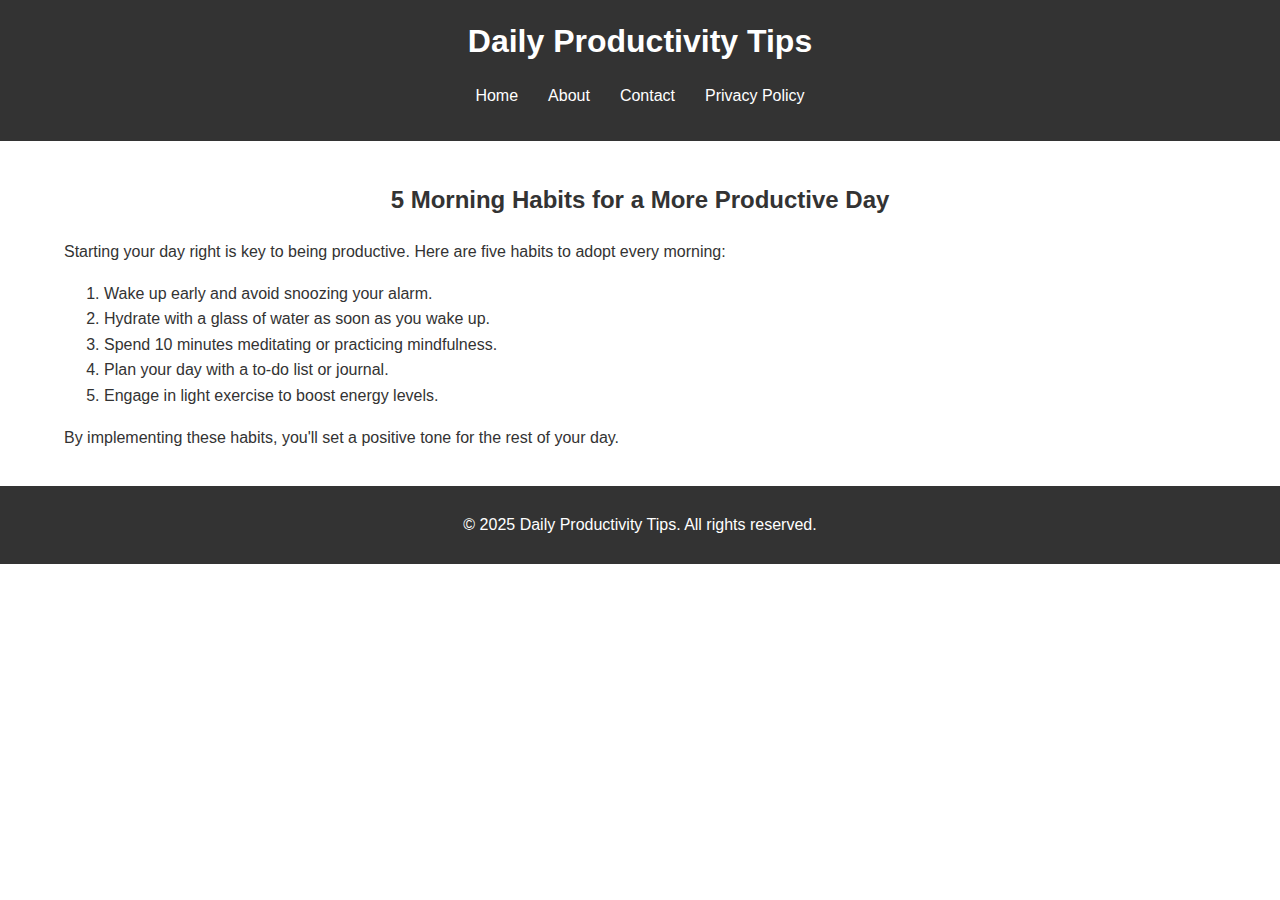
<file: article1.html>
<!DOCTYPE html>
<html lang="en">
<head>
    <meta charset="UTF-8">
    <meta name="viewport" content="width=device-width, initial-scale=1.0">
    <title>5 Morning Habits for a More Productive Day</title>
    <link rel="stylesheet" href="styles.css">
</head>
<body>
    <header>
        <div class="container">
            <h1>Daily Productivity Tips</h1>
            <nav>
                <ul>
                    <li><a href="index.html">Home</a></li>
                    <li><a href="about.html">About</a></li>
                    <li><a href="contact.html">Contact</a></li>
                    <li><a href="privacy.html">Privacy Policy</a></li>
                </ul>
            </nav>
        </div>
    </header>
    <main>
        <div class="container">
            <h2>5 Morning Habits for a More Productive Day</h2>
            <p>Starting your day right is key to being productive. Here are five habits to adopt every morning:</p>
            <ol>
                <li>Wake up early and avoid snoozing your alarm.</li>
                <li>Hydrate with a glass of water as soon as you wake up.</li>
                <li>Spend 10 minutes meditating or practicing mindfulness.</li>
                <li>Plan your day with a to-do list or journal.</li>
                <li>Engage in light exercise to boost energy levels.</li>
            </ol>
            <p>By implementing these habits, you'll set a positive tone for the rest of your day.</p>
        </div>
    </main>
    <footer>
        <div class="container">
            <p>&copy; 2025 Daily Productivity Tips. All rights reserved.</p>
        </div>
    </footer>
</body>
</html>
</file>
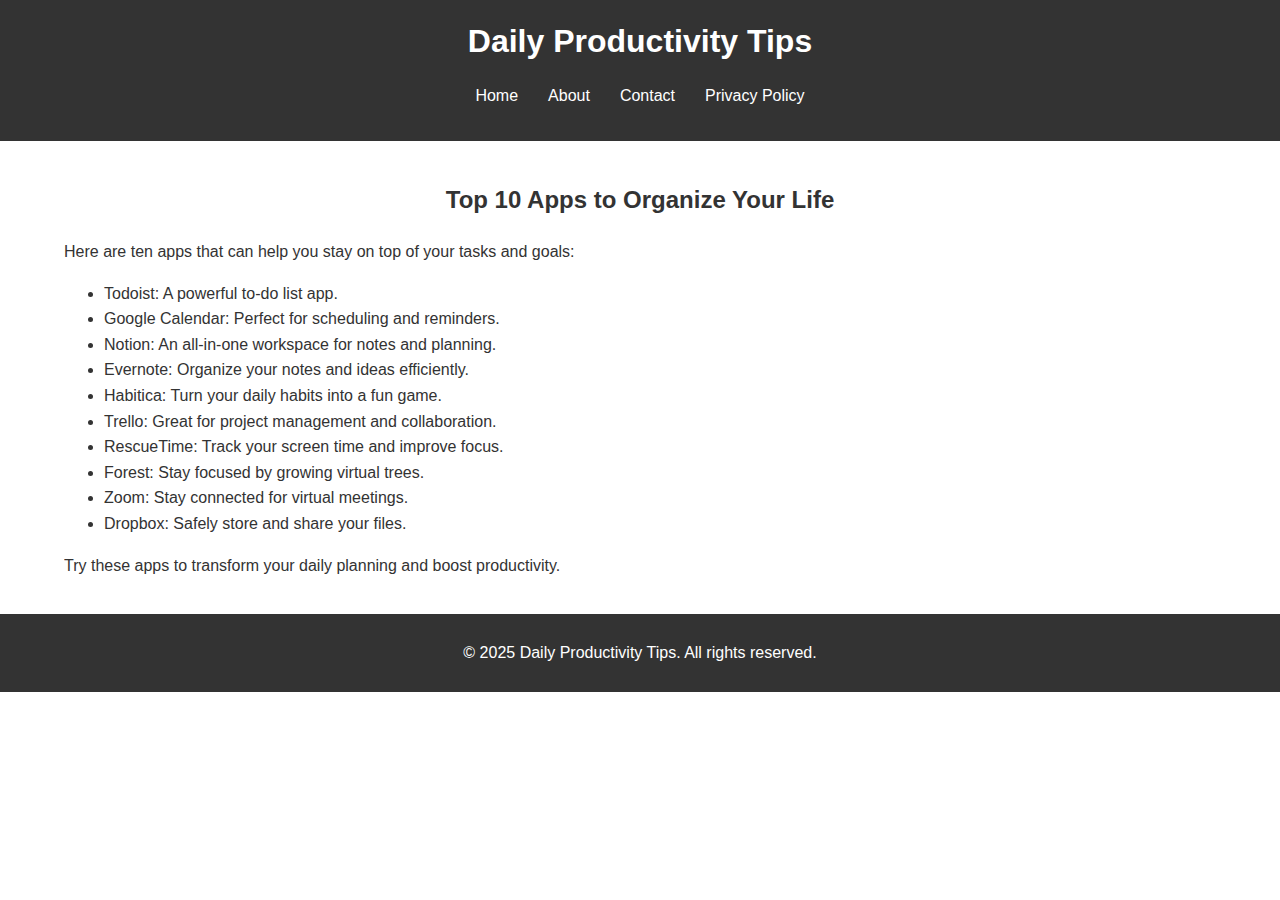
<file: article2.html>
<!DOCTYPE html>
<html lang="en">
<head>
    <meta charset="UTF-8">
    <meta name="viewport" content="width=device-width, initial-scale=1.0">
    <title>Top 10 Apps to Organize Your Life</title>
    <link rel="stylesheet" href="styles.css">
</head>
<body>
    <header>
        <div class="container">
            <h1>Daily Productivity Tips</h1>
            <nav>
                <ul>
                    <li><a href="index.html">Home</a></li>
                    <li><a href="about.html">About</a></li>
                    <li><a href="contact.html">Contact</a></li>
                    <li><a href="privacy.html">Privacy Policy</a></li>
                </ul>
            </nav>
        </div>
    </header>
    <main>
        <div class="container">
            <h2>Top 10 Apps to Organize Your Life</h2>
            <p>Here are ten apps that can help you stay on top of your tasks and goals:</p>
            <ul>
                <li>Todoist: A powerful to-do list app.</li>
                <li>Google Calendar: Perfect for scheduling and reminders.</li>
                <li>Notion: An all-in-one workspace for notes and planning.</li>
                <li>Evernote: Organize your notes and ideas efficiently.</li>
                <li>Habitica: Turn your daily habits into a fun game.</li>
                <li>Trello: Great for project management and collaboration.</li>
                <li>RescueTime: Track your screen time and improve focus.</li>
                <li>Forest: Stay focused by growing virtual trees.</li>
                <li>Zoom: Stay connected for virtual meetings.</li>
                <li>Dropbox: Safely store and share your files.</li>
            </ul>
            <p>Try these apps to transform your daily planning and boost productivity.</p>
        </div>
    </main>
    <footer>
        <div class="container">
            <p>&copy; 2025 Daily Productivity Tips. All rights reserved.</p>
        </div>
    </footer>
</body>
</html>
</file>
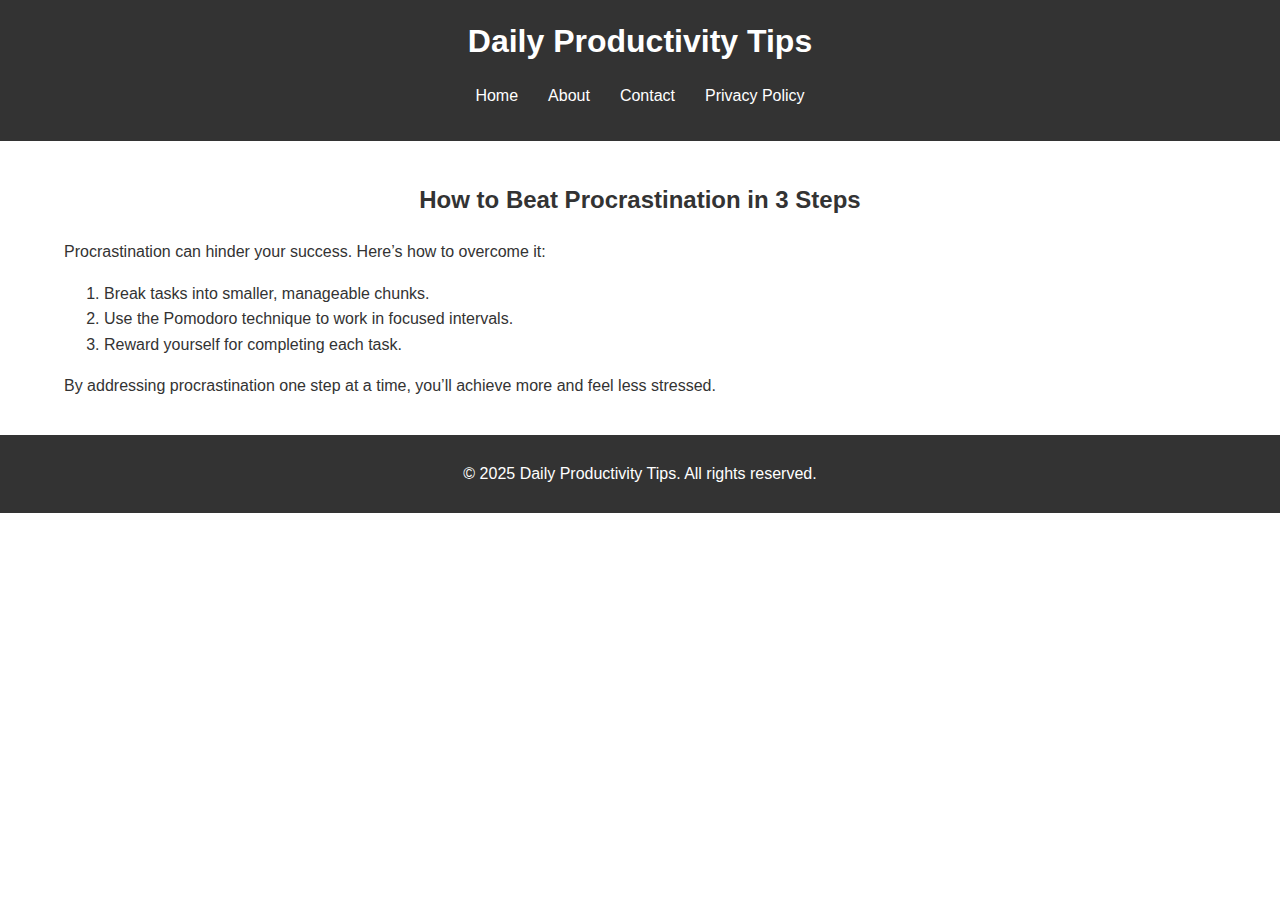
<file: article3.html>
<!DOCTYPE html>
<html lang="en">
<head>
    <meta charset="UTF-8">
    <meta name="viewport" content="width=device-width, initial-scale=1.0">
    <title>How to Beat Procrastination in 3 Steps</title>
    <link rel="stylesheet" href="styles.css">
</head>
<body>
    <header>
        <div class="container">
            <h1>Daily Productivity Tips</h1>
            <nav>
                <ul>
                    <li><a href="index.html">Home</a></li>
                    <li><a href="about.html">About</a></li>
                    <li><a href="contact.html">Contact</a></li>
                    <li><a href="privacy.html">Privacy Policy</a></li>
                </ul>
            </nav>
        </div>
    </header>
    <main>
        <div class="container">
            <h2>How to Beat Procrastination in 3 Steps</h2>
            <p>Procrastination can hinder your success. Here’s how to overcome it:</p>
            <ol>
                <li>Break tasks into smaller, manageable chunks.</li>
                <li>Use the Pomodoro technique to work in focused intervals.</li>
                <li>Reward yourself for completing each task.</li>
            </ol>
            <p>By addressing procrastination one step at a time, you’ll achieve more and feel less stressed.</p>
        </div>
    </main>
    <footer>
        <div class="container">
            <p>&copy; 2025 Daily Productivity Tips. All rights reserved.</p>
        </div>
    </footer>
</body>
</html>
</file>
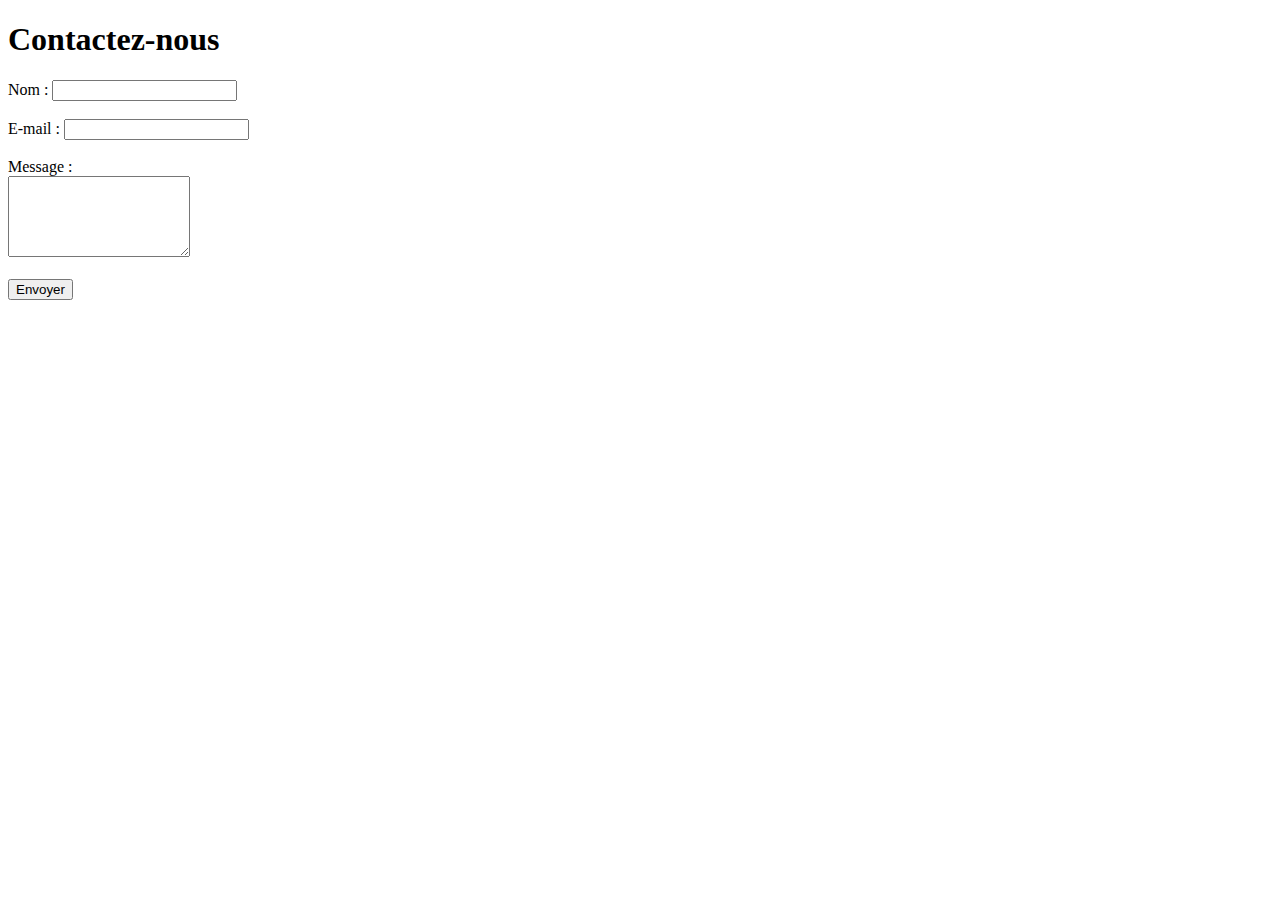
<file: contact.html>
﻿<!DOCTYPE html>
<html lang="en">
<head>
  <meta charset="UTF-8">
  <title>Contact</title>
</head>
<body>
  <h1>Contactez-nous</h1>
  <form action="https://formspree.io/f/ton_email" method="POST">
    <label for="name">Nom :</label>
    <input type="text" id="name" name="name" required><br><br>
    <label for="email">E-mail :</label>
    <input type="email" id="email" name="_replyto" required><br><br>
    <label for="message">Message :</label><br>
    <textarea id="message" name="message" rows="5" required></textarea><br><br>
    <button type="submit">Envoyer</button>
  </form>
</body>
</html>
</file>
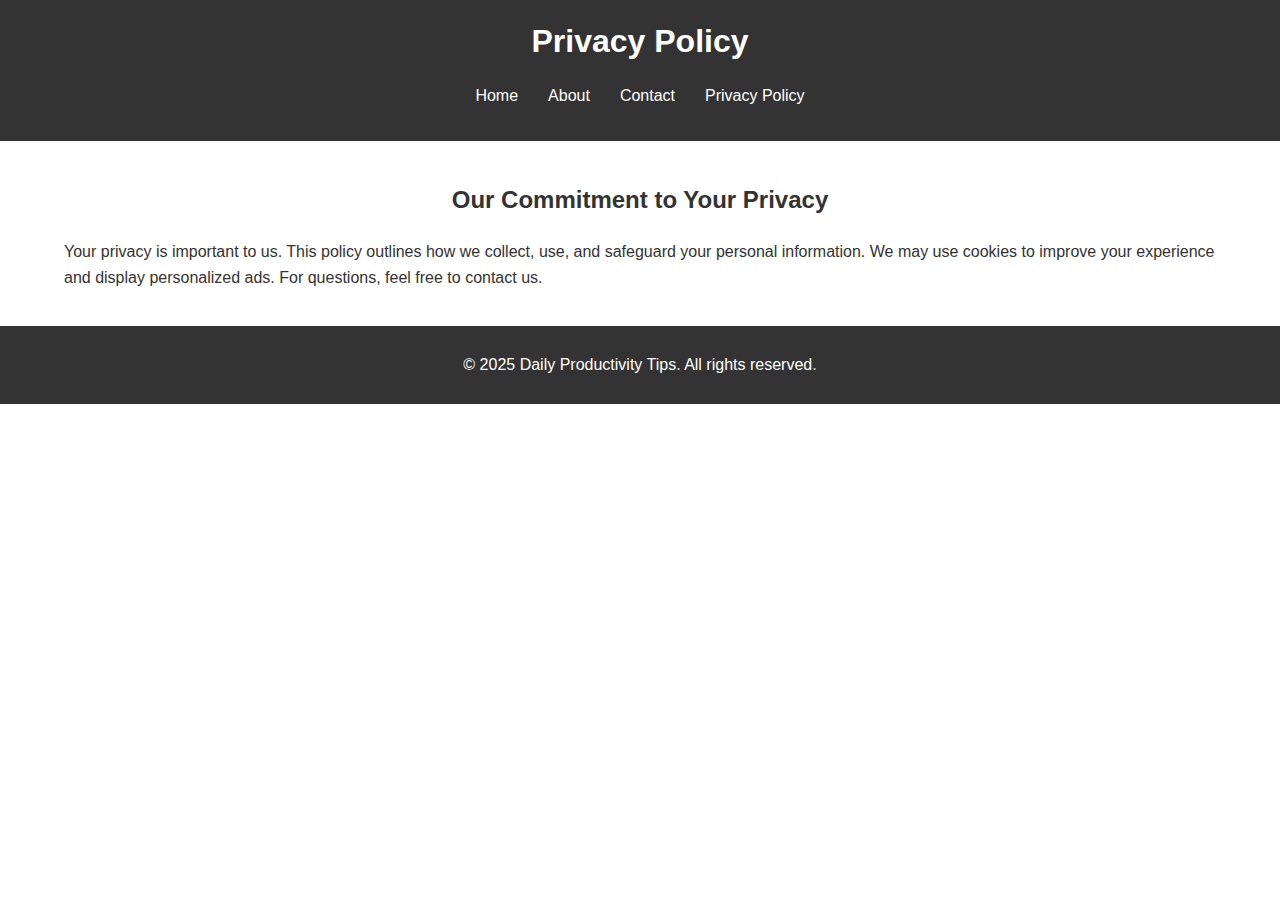
<file: privacy.html>
<!DOCTYPE html>
<html lang="en">
<head>
    <meta charset="UTF-8">
    <meta name="viewport" content="width=device-width, initial-scale=1.0">
    <title>Privacy Policy</title>
    <link rel="stylesheet" href="styles.css">
</head>
<body>
    <header>
        <div class="container">
            <h1>Privacy Policy</h1>
            <nav>
                <ul>
                    <li><a href="index.html">Home</a></li>
                    <li><a href="about.html">About</a></li>
                    <li><a href="contact.html">Contact</a></li>
                    <li><a href="privacy.html">Privacy Policy</a></li>
                </ul>
            </nav>
        </div>
    </header>
    <main>
        <div class="container">
            <h2>Our Commitment to Your Privacy</h2>
            <p>Your privacy is important to us. This policy outlines how we collect, use, and safeguard your personal information. We may use cookies to improve your experience and display personalized ads. For questions, feel free to contact us.</p>
        </div>
    </main>
    <footer>
        <div class="container">
            <p>&copy; 2025 Daily Productivity Tips. All rights reserved.</p>
        </div>
    </footer>
</body>
</html>
</file>
<file: styles.css>
body {
    font-family: Arial, sans-serif;
    margin: 0;
    padding: 0;
    line-height: 1.6;
    color: #333;
}

.container {
    width: 90%;
    max-width: 1200px;
    margin: auto;
    overflow: hidden;
}

header {
    background: #333;
    color: #fff;
    padding: 1rem 0;
}

header h1 {
    text-align: center;
    margin: 0;
}

nav ul {
    display: flex;
    justify-content: center;
    list-style: none;
    padding: 0;
}

nav ul li {
    margin: 0 15px;
}

nav ul li a {
    color: #fff;
    text-decoration: none;
}

main {
    padding: 20px 0;
}

main h2 {
    text-align: center;
    margin-bottom: 20px;
}

.articles {
    display: flex;
    flex-wrap: wrap;
    gap: 20px;
    justify-content: space-between;
}

article {
    flex: 0 0 30%;
    background: #f4f4f4;
    padding: 10px;
    border: 1px solid #ddd;
    border-radius: 5px;
}

article h3 {
    margin: 0 0 10px;
}

.read-more {
    display: inline-block;
    margin-top: 10px;
    padding: 5px 10px;
    background: #333;
    color: #fff;
    text-decoration: none;
    border-radius: 3px;
}

.read-more:hover {
    background: #555;
}

footer {
    background: #333;
    color: #fff;
    text-align: center;
    padding: 10px 0;
}

/* Responsive Design */
@media (max-width: 768px) {
    .articles {
        flex-direction: column;
    }
    article {
        flex: 0 0 100%;
    }
}
</file>
